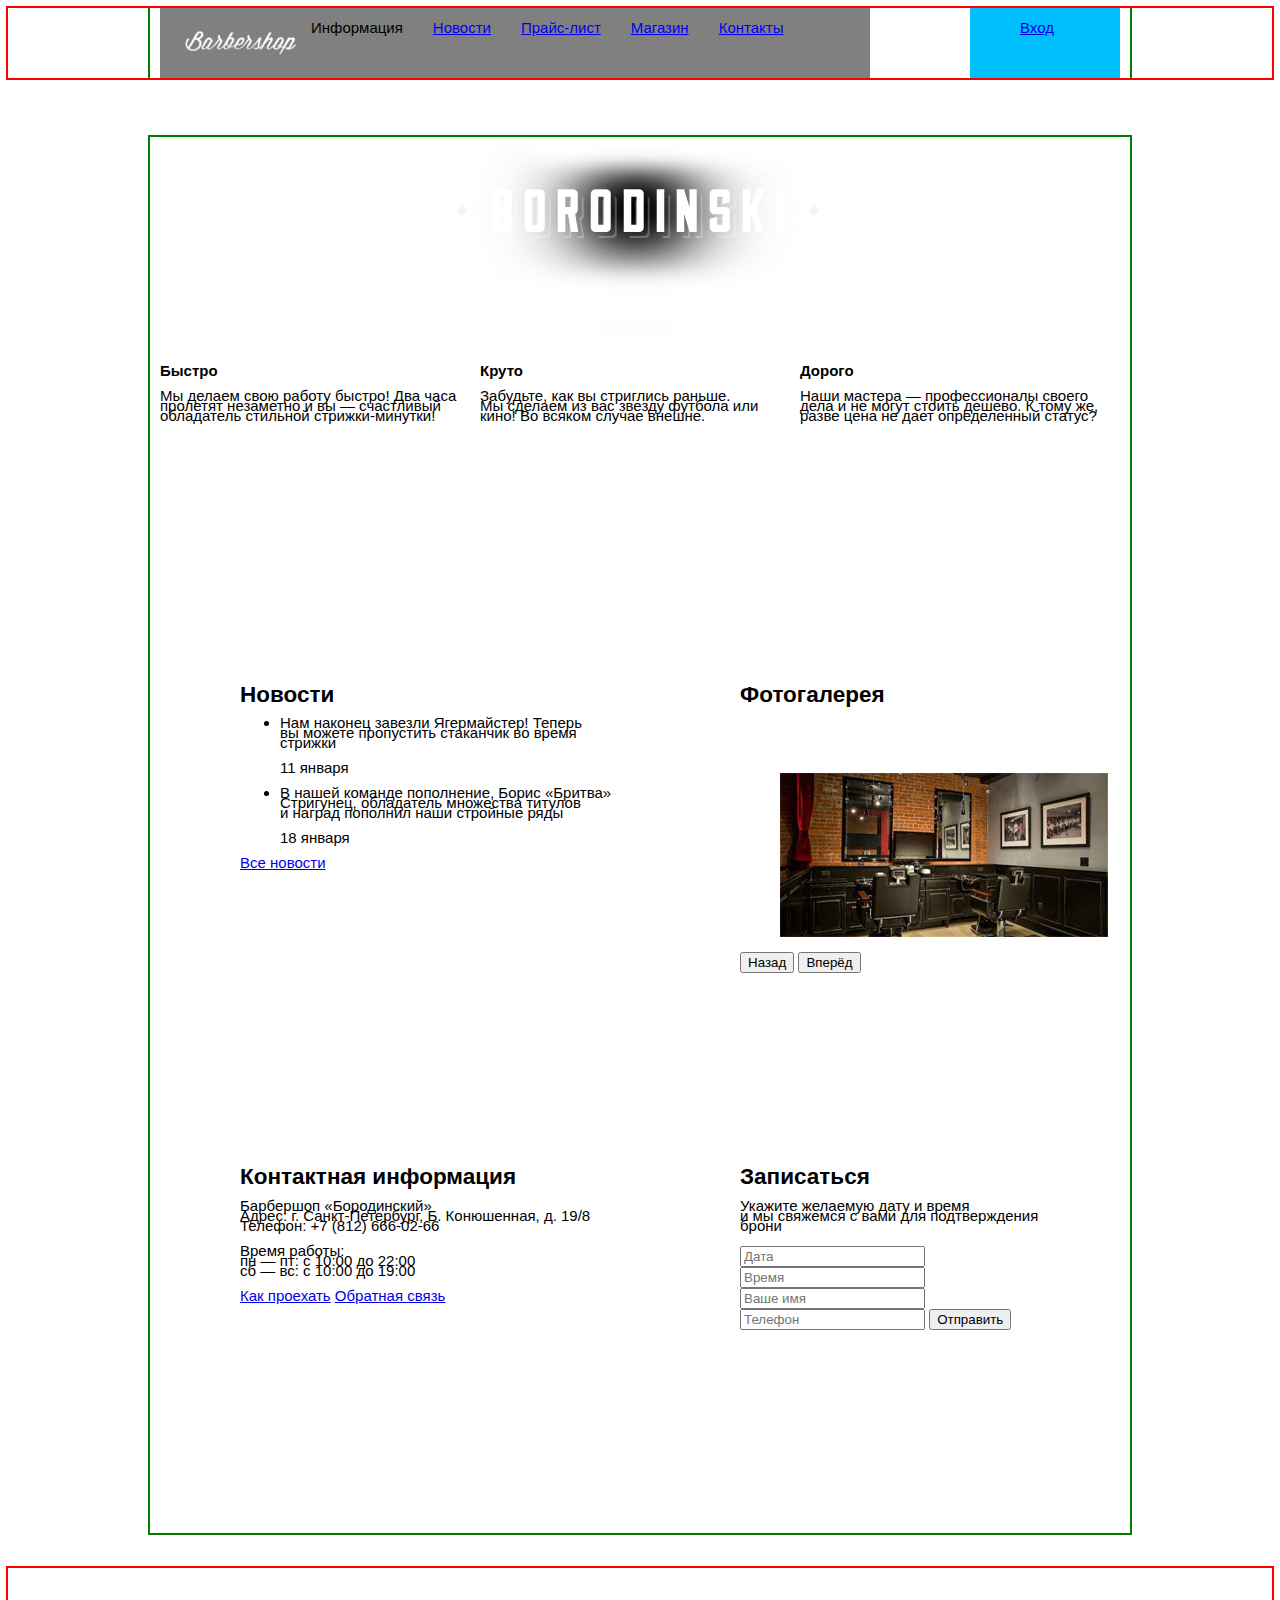
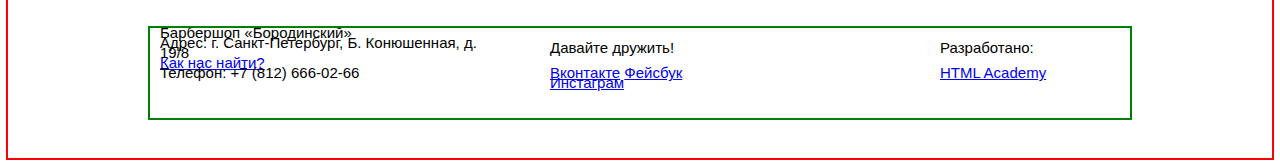
<file: index.html>
<!DOCTYPE html>
<html lang="ru">
  <head>
    <meta charset="utf-8">
    <title>Барбершоп «Бородинский»</title>
    <link href="css/style.css" rel="stylesheet"> 
  </head>
  <body>
    <header class="main-header">
              <div class="container clearfix">
                  <nav class="main-navigation">
                      <div class="logo">
                          <a href="#"><img src="img/logo.png" width="111" height="24" alt="Барбершоп"></a>
                      </div>
                      <ul class="navigation-list">
                          <li class="active">Информация</li><!--
                          --><li><a href="#">Новости</a></li><!--
                          --><li><a href="#">Прайс-лист</a></li><!--
                          --><li><a href="catalog.html">Магазин</a></li><!--
                          --><li><a href="#">Контакты</a></li>
                      </ul>
                  </nav>
                  <div class="user-block">
                      <a class="login" href="#">Вход</a>
                  </div>
              </div>
          </header>
    <main class="container">
      <div class="index-logo">
        <img src="img/borodinski-logo.png" width="368" height="204" alt="Барбершоп «Бородинский»">
      </div>
      <section class="features clearfix">
        <div class="features-item">
          <b class="features-name">Быстро</b>
          <p>Мы делаем свою работу быстро! Два часа пролетят незаметно и вы — счастливый обладатель стильной стрижки-минутки!</p>
        </div>
        <div class="features-item">
          <b class="features-name">Круто</b>
          <p>Забудьте, как вы стриглись раньше. Мы сделаем из вас звезду футбола или кино! Во всяком случае внешне.</p>
        </div>
        <div class="features-item">
          <b class="features-name">Дорого</b>
          <p>Наши мастера — профессионалы своего дела и не могут стоить дешево. К тому же, разве цена не дает определенный статус?</p>
        </div>
      </section>
      <div class="index-content clearfix">
        <div class="index-content-left">
          <h2 class="index-content-title">Новости</h2>
          <ul class="news-preview">
            <li>
              <p>Нам наконец завезли Ягермайстер! Теперь вы можете пропустить стаканчик во время стрижки</p>
              <time datetime="2016-01-11">11 января</time>
            </li>
            <li>
              <p>В нашей команде пополнение, Борис «Бритва» Стригунец, обладатель множества титулов и наград пополнил наши стройные ряды</p>
              <time datetime="2016-01-18">18 января</time>
            </li>
          </ul>
          <a class="btn" href="#">Все новости</a>
        </div>
        <div class="index-content-right">
          <h2 class="index-content-title">Фотогалерея</h2>
          <div class="gallery">
            <figure class="gallery-content">
              <img src="img/barbershop-photo.jpg" width="328" height="164" alt="Барбершоп «Бородинский»">
            </figure>
            <button class="btn gallery-prev" type="button">Назад</button>
            <button class="btn gallery-next" type="button">Вперёд</button>
          </div>
        </div>
      </div>
      <div class="index-content clearfix">
        <div class="index-content-left">
          <h2 class="index-content-title">Контактная информация</h2>
          <p>
            Барбершоп «Бородинский»<br>
            Адрес: г. Санкт-Петербург, Б. Конюшенная, д. 19/8<br>
            Телефон: +7 (812) 666-02-66
          </p>
          <p>
            Время работы:<br>
            пн — пт: с 10:00 до 22:00<br>
            сб — вс: с 10:00 до 19:00
          </p>
          <a class="btn" href="#">Как проехать</a>
          <a class="btn" href="#">Обратная связь</a>
        </div>
        <div class="index-content-right">
          <h2 class="index-content-title">Записаться</h2>
          <p>Укажите желаемую дату и время и мы свяжемся с вами для подтверждения брони</p>
          <form class="appointment-form" action="https://echo.htmlacademy.ru" method="post">
            <input type="text" name="date" value="" placeholder="Дата">
            <input type="text" name="time" value="" placeholder="Время">
            <input type="text" name="name" value="" placeholder="Ваше имя">
            <input type="tel" name="phone" value="" placeholder="Телефон">
            <button class="btn" type="submit">Отправить</button>
          </form>
        </div>
      </div>
    </main>
    <footer class="main-footer">
              <div class="container clearfix">
                  <section class="footer-contacts">
                      Барбершоп «Бородинский»<br>
                      Адрес: г. Санкт-Петербург, Б. Конюшенная, д. 19/8<br>
                      <a href="#">Как нас найти?</a><br>
                      Телефон: +7 (812) 666-02-66
                  </section>
                  <section class="footer-social">
                      <p>Давайте дружить!</p>
                      <a class="social-btn social-btn-vk" href="#">Вконтакте</a>
                      <a class="social-btn social-btn-fb" href="#">Фейсбук</a>
                      <a class="social-btn social-btn-inst" href="#">Инстаграм</a>
                  </section>
                  <section class="footer-copyright">
                      <p>Разработано:</p>
                      <a class="btn" href="https://htmlacademy.ru">HTML Academy</a>
                  </section>
              </div>
          </footer>
  </body>
</html>
</file>
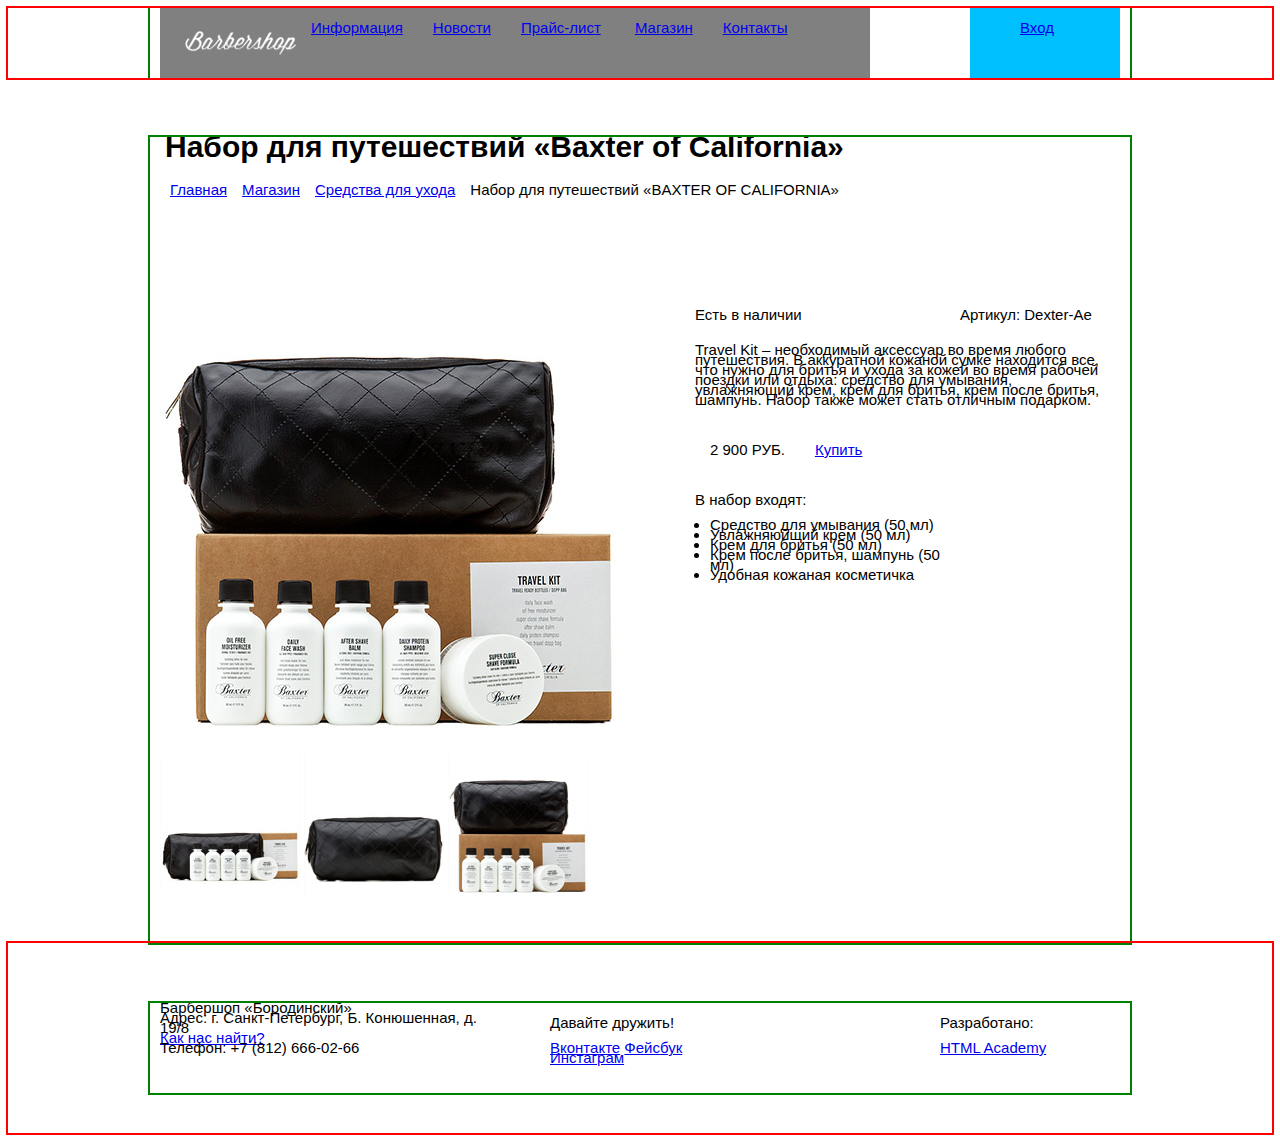
<file: catalog-item.html>
<!DOCTYPE html>
<html lang="ru">
  <head>
    <meta charset="utf-8">
      <title>Барбершоп «Бородинский»</title>
      <link href="css/style.css" rel="stylesheet">
    </head>
      <body>
          <header class="main-header">
              <div class="container clearfix">
                  <nav class="main-navigation">
                      <div class="logo">
                          <a href="#"><img src="img/logo.png" width="111" height="24" alt="Барбершоп"></a>
                      </div>
                      <ul class="navigation-list">
                          <li><a href="index.html">Информация</a></li><!--
                          --><li><a href="#">Новости</a></li><!--
                          --><li><a href="#">Прайс-лист</a></li><!--
                          --><li> <a href="catalog.html">Магазин</a></li><!--
                          --><li><a href="#">Контакты</a></li>
                      </ul>
                  </nav>
                  <div class="user-block">
                      <a class="login" href="#">Вход</a>
                  </div>
              </div>
          </header>
          <main class="container clearfix">
              <h1 class="catalog-item-tittle">Набор для путешествий «Baxter of California»</h1>
                  <div class="pages-nav-container">
                      <ul class="breadcrumbs">
                          <li><a href="#">Главная</a></li><!--
                          --><li><a href="#">Магазин</a></li><!--
                          --><li><a href="#">Средства для ухода</a></li><!--
                          --><li class="active">Набор для путешествий «BAXTER OF CALIFORNIA»</li>
                      </ul>
                  </div>
                  <div class="gallery">
                      <div class="main-image">
                          <img src="img/item.jpg" width="460" height="499" alt="Набор для путешествий BAXTER OF CALIFORNIA">  
                      </div>
                      <div class="small-images">
                          <a href="#"><img src="img/small-item-1.jpg" width="140" height="149" alt="Набор для путешествий BAXTER OF CALIFORNIA"></a>
                          <a href="#"><img src="img/small-item-2.jpg" width="140" height="149" alt="Набор для путешествий BAXTER OF CALIFORNIA"></a>
                          <a href="#"><img src="img/small-item-3.jpg" width="140" height="149" alt="Набор для путешествий BAXTER OF CALIFORNIA"></a>
                      </div>
                  </div>
                  <div class="gallery-description">
                      <div class="availability">Есть в наличии</div>
                      <div class="series-of-article"> Артикул: Dexter-Ae</div>
                      <p class="item-description">
                          Travel Kit –  необходимый аксессуар во время любого путешествия. В аккуратной кожаной сумке находится все, что нужно для бритья и ухода за кожей во время рабочей поездки
                          или отдыха: средство для умывания, увлажняющий крем, крем
                          для бритья, крем после бритья, шампунь. Набор также может стать отличным подарком.
                      </p>
                      <div class="offer clearfix">
                          <div class="price-container">
                          2 900 РУБ.
                          </div>
                          <div class="buy-container">
                              <a class="buy" href="#">Купить</a>
                          </div>
                      </div>
                      <div class="tittle-of-product-options">
                          В набор входят:
                      </div>
                      <ul class="product-list">
                          <li>Средство для умывания (50 мл)</li>
                          <li>Увлажняюйщий крем (50 мл)</li>
                          <li>Крем для бритья (50 мл)</li>
                          <li>Крем после бритья, шампунь (50 мл)</li>
                          <li>Удобная кожаная косметичка</li>
                      </ul>
                  </div>
              </main>  
          <footer class="main-footer">
              <div class="container clearfix">
                  <section class="footer-contacts">
                      Барбершоп «Бородинский»<br>
                      Адрес: г. Санкт-Петербург, Б. Конюшенная, д. 19/8<br>
                      <a href="#">Как нас найти?</a><br>
                      Телефон: +7 (812) 666-02-66
                  </section>
                  <section class="footer-social">
                      <p>Давайте дружить!</p>
                      <a class="social-btn social-btn-vk" href="#">Вконтакте</a>
                      <a class="social-btn social-btn-fb" href="#">Фейсбук</a>
                      <a class="social-btn social-btn-inst" href="#">Инстаграм</a>
                  </section>
                  <section class="footer-copyright">
                      <p>Разработано:</p>
                      <a class="btn" href="https://htmlacademy.ru">HTML Academy</a>
                  </section>
              </div>
          </footer>
      </body>
</html>
</file>
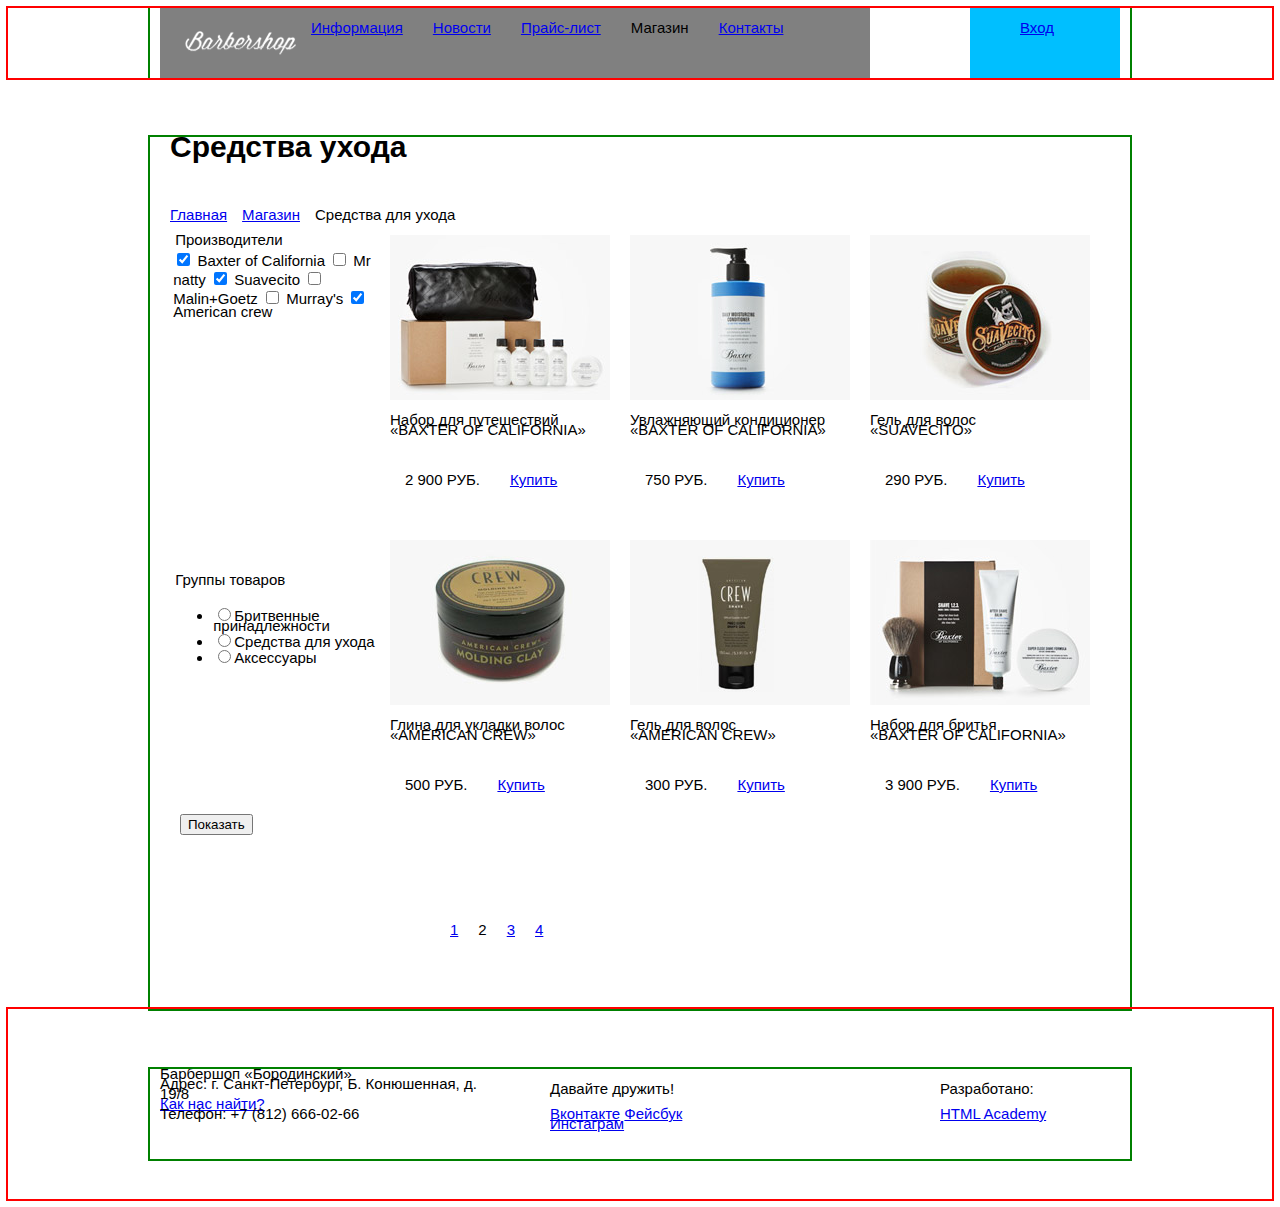
<file: catalog.html>
<!DOCTYPE html>
<html lang="ru">
  <head>
      <meta charset="utf-8">
      <title>Барбершоп «Бородинский»</title>
      <link href="css/style.css" rel="stylesheet">
    </head>
      <body>
          <header class="main-header">
              <div class="container clearfix">
                  <nav class="main-navigation">
                      <div class="logo">
                          <a href="#"><img src="img/logo.png" width="111" height="24" alt="Барбершоп"></a>
                      </div>
                      <ul class="navigation-list">
                          <li><a href="index.html">Информация</a></li><!--
                          --><li><a href="#">Новости</a></li><!--
                          --><li><a href="#">Прайс-лист</a></li><!--
                          --><li class="active">Магазин</li><!--
                          --><li><a href="#">Контакты</a></li>
                      </ul>
                  </nav>
                  <div class="user-block">
                      <a class="login" href="#">Вход</a>
                  </div>
              </div>
          </header>
          <main class="container clearfix">
              <h1 class="catalog-tittle">Cредства ухода</h1>
                  <div class="pages-nav-box">
                      <ul class="breadcrumbs">
                          <li><a href="#">Главная</a></li><!--
                          --><li><a href="#">Магазин</a></li><!--
                          --><li class="active">Средства для ухода</li>
                      </ul>
                  </div>
                  <aside class="sidebar-filter">
                      <fieldset class="manufacturers">
                          <legend class="article-tittle">Производители</legend>
                          <input id="baxter-of-california" type="checkbox" checked>
                          <label for="baxter-of-california">Baxter of California</label>
                          <input id="mr-natty" type="checkbox">
                          <label for="mr-natty">Mr natty</label>
                          <input id="suavecito" type="checkbox" checked>
                          <label for="suavecito">Suavecito</label>
                          <input id="malin-goetz" type="checkbox"> 
                          <label for="malin-goetz">Malin+Goetz</label>
                          <input id="murrays" type="checkbox">
                          <label for="murrays">Murray's</label>
                          <input id="american-crew" type="checkbox" checked>
                          <label for="american-crew">American crew</label>
                      </fieldset>
                      <fieldset class="product-groups">
                          <legend class="article-tittle">Группы товаров</legend>
                          <ul>
                              <li>
                                  <label><input type="radio" name="goods">Бритвенные принадлежности</label>
                              </li>
                              <li>
                                  <label><input type="radio" name="goods">Средства для ухода</label>
                              </li>
                              <li>
                                  <label><input type="radio" name="goods">Аксессуары</label>
                              </li>
                          </ul>
                      </fieldset>
                      <button class="submit" type="button">Показать</button>
                  </aside>
                  <div class="items">
                      <article class="item-container">
                          <a href="#">
                              <img src="img/catalog-item-1.jpg" width="220" height="165" alt="Набор для путешествий «BAXTER OF CALIFORNIA»">
                          </a>
                          <p>Набор для путешествий<br>
                                  «BAXTER OF CALIFORNIA»
                          </p>
                          <div class="offer">
                              <div class="price-container">
                                  2 900 РУБ.
                              </div>
                              <div class="buy-container">
                                  <a class="buy" href="#">Купить</a>
                              </div>
                          </div>
                      </article><!--
                      --><article class="item-container">
                          <a href="#">
                              <img src="img/catalog-item-2.jpg" width="220" height="165" alt="Увлажняющий кондиционер «BAXTER OF CALIFORNIA»">
                          </a>
                          <p>Увлажняющий кондиционер<br>
                                  «BAXTER OF CALIFORNIA»
                          </p>
                          <div class="offer">
                              <div class="price-container">
                                  750 РУБ.
                              </div>
                              <div class="buy-container">
                                  <a class="buy" href="#">Купить</a>
                              </div>
                          </div>
                      </article><!--
                      --><article class="item-container">
                          <a href="#">
                              <img src="img/catalog-item-3.jpg" width="220" height="165" alt="Гель для волос «SUAVECITO»">
                          </a>
                          <p>Гель для волос<br>
                              «SUAVECITO»
                          </p>
                          <div class="offer">
                              <div class="price-container">
                                  290 РУБ.
                              </div>
                              <div class="buy-container">
                                  <a class="buy" href="#">Купить</a>
                              </div>
                          </div>
                      </article><!--
                      --><article class="item-container">
                          <a href="#">
                                  <img src="img/catalog-item-4.jpg" width="220" height="165" alt="Глина для укладки волос «AMERICAN CREW»">
                          </a>
                          <p>Глина для укладки волос<br>
                                  «AMERICAN CREW»
                          </p>
                          <div class="offer">
                              <div class="price-container">
                                  500 РУБ.
                              </div>
                              <div class="buy-container">
                                  <a class="buy" href="#">Купить</a>
                              </div>
                          </div>
                      </article><!--
                      --><article class="item-container">
                          <a href="#">
                              <img src="img/catalog-item-5.jpg" width="220" height="165" alt="Гель для волос AMERICAN CREW">
                          </a>
                          <p>Гель для волос<br>
                              «AMERICAN CREW»
                          </p>
                          <div class="offer">
                              <div class="price-container">
                                  300 РУБ.
                              </div>
                              <div class="buy-container">
                                  <a class="buy" href="#">Купить</a>
                              </div>
                          </div>
                      </article><!--
                      --><article class="item-container">
                          <a href="#">
                              <img src="img/catalog-item-6.jpg" width="220" height="165" alt="Набор для бритья BAXTER OF CALIFORNIA">
                          </a>
                          <p>Набор для бритья<br>
                                  «BAXTER OF CALIFORNIA»
                          </p>
                          <div class="offer">
                              <div class="price-container">
                                  3 900 РУБ.
                              </div>
                              <div class="buy-container">
                                  <a class="buy" href="#">Купить</a>
                              </div>
                          </div>
                      </article>
              </div>
                  <div class="pagination">
                      <ul class="pagination-list">
                          <li><a href="#">1</a></li><!--
                          --><li class="active"><span class="current-page">2</span></li><!--
                          --><li><a href="#">3</a></li><!--
                          --><li><a href="#">4</a></li>
                      </ul>
                  </div>
          </main>
          <footer class="main-footer">
              <div class="container clearfix">
                  <section class="footer-contacts">
                      Барбершоп «Бородинский»<br>
                      Адрес: г. Санкт-Петербург, Б. Конюшенная, д. 19/8<br>
                      <a href="#">Как нас найти?</a><br>
                      Телефон: +7 (812) 666-02-66
                  </section>
                  <section class="footer-social">
                      <p>Давайте дружить!</p>
                      <a class="social-btn social-btn-vk" href="#">Вконтакте</a>
                      <a class="social-btn social-btn-fb" href="#">Фейсбук</a>
                      <a class="social-btn social-btn-inst" href="#">Инстаграм</a>
                  </section>
                  <section class="footer-copyright">
                      <p>Разработано:</p>
                      <a class="btn" href="https://htmlacademy.ru">HTML Academy</a>
                  </section>
              </div>
          </footer>
      </body>
</html>
</file>
<file: css/style.css>
/* General styles */
body {
    font-size: 15px; 
    line-height: 10px;
    color:black;
    font-weight: 10px;
    font-family: "Arial", sans-serif;   
}

/* index page */

.index-logo {
  width: 368px;
  min-height: 204px;
  margin-right: auto;
  margin-left: auto;
  margin-bottom: 25px;
}
.features {
  margin-bottom: 80px;
}

.features-item {
  float: left;
  width: 300px;
  min-height: 175px;
  margin-right: 20px;
}

.features-item:last-child {
  margin-right: 0;
}
.index-content {
  margin-bottom: 35px;
  padding: 50px 80px;
}
.index-content-left {
  float: left;
  width: 380px;
  min-height: 330px;
}

.index-content-right {
  float: right;
  width: 300px;
  min-height: 330px;
}

/* catalog page */

.clearfix::after {
    content: " ";
    display: table;
    clear: both;
}
.container {
    width: 960px;
    margin-left: auto;
    margin-right: auto;
    padding: 0 10px;
    outline: 2px solid green;  
} 
.main-header {
    min-height: 70px;
    margin-bottom: 59px;
    outline: 2px solid red;
}
.main-navigation {
    float: left;
    width: 710px;
    min-height: 70px;
    background-color: gray;
}
.logo {
    float: left;
    margin-top: 23px;
    padding-left: 25px;
}

.navigation-list li {
    margin: 15px;
    display: inline;
    list-style-type: none;
}
.user-block {
    float: right;
    width: 150px;
    min-height: 55px;
    padding-top: 15px;
    background-color: deepskyblue;
}
.user-block .login {
    margin-left: 50px;
}
.catalog-tittle {
    width: 310px;
    min-height: 40px;
    padding-top: 5px;
    margin-left: 10px;
}
.pages-nav-box ul {
    min-width: 319px;
    margin-top: 28px;
    padding-left: 10px;
}
.breadcrumbs li {
    margin-right: 15px;
    display: inline;
    list-style-type: none;
}

.sidebar-filter {
    float: left;
    width: 229px;
    min-height: 590px;
}
fieldset {
    border: none;
}
.manufacturers {
    min-height: 270px;
}
.product-groups {
min-height: 190px;
margin-top: 55px;
}
.submit {
    margin-top: 35px; 
    margin-left: 20px;
}
.items {
    float: right;
    width: 730px;
    min-height: 620px;
}
.item-container {
    width: 220px;
    min-height: 285px;
    margin-bottom: 20px;
    margin-right: 20px;
    display: inline-block;
}
.pagination {
    float: left;
    margin-top: 45px;
    margin-bottom: 49px;
    margin-left: 240px;      
}
.pagination-list li {
    margin: 10px;
    display: inline-block;
    list-style-type: none; 
}
.main-footer {
  padding-top: 60px;
  padding-bottom: 40px;
  outline: 2px solid red;
}

.footer-contacts {
  float: left;
  width: 330px;
  margin-right: 60px;
  min-height: 90px;
}

.footer-social {
  float: left;
  width: 180px;
  min-height: 90px;
}

.footer-copyright {
  float: right;
  width: 180px;
  min-height: 90px;
}
    
/* catalog item page */

.catalog-item-tittle {
    padding: 5px;
}
.pages-nav-container ul {
    margin-top: 28px;
    padding-left: 10px;
}
.gallery {
    float: left; 
    width: 460px;
    margin-top: 40px;
    margin-bottom: 45px;
}
.main-image {
    
}
.small-images {
    
}
.gallery-description {
    float: right;
    width: 405px;
    min-height: 540px;
    margin-top: 100px;
    margin-right: 20px;
}
.availability {
    float: left;
    width: 110px;
}
.series-of-article {
    float: right;
    width: 140px;
}
.item-description {
    margin-top: 35px;
}
.offer {
    width: 205px;
    margin-top: 30px;
}
.price-container {
    float: left;
    padding-top: 10px;
    padding-left: 15px;
    padding-right: 15px;
    padding-bottom: 10px;
}
.buy-container {
    float: left;
    padding-top: 10px;
    padding-left: 15px;
    padding-right: 15px;
    padding-bottom: 10px;
}
.tittle-of-product-options {
    width: 175px;
    margin-top: 30px; 
}
.product-list {
    width: 255px;
    padding-left: 15px;
}
</file>
